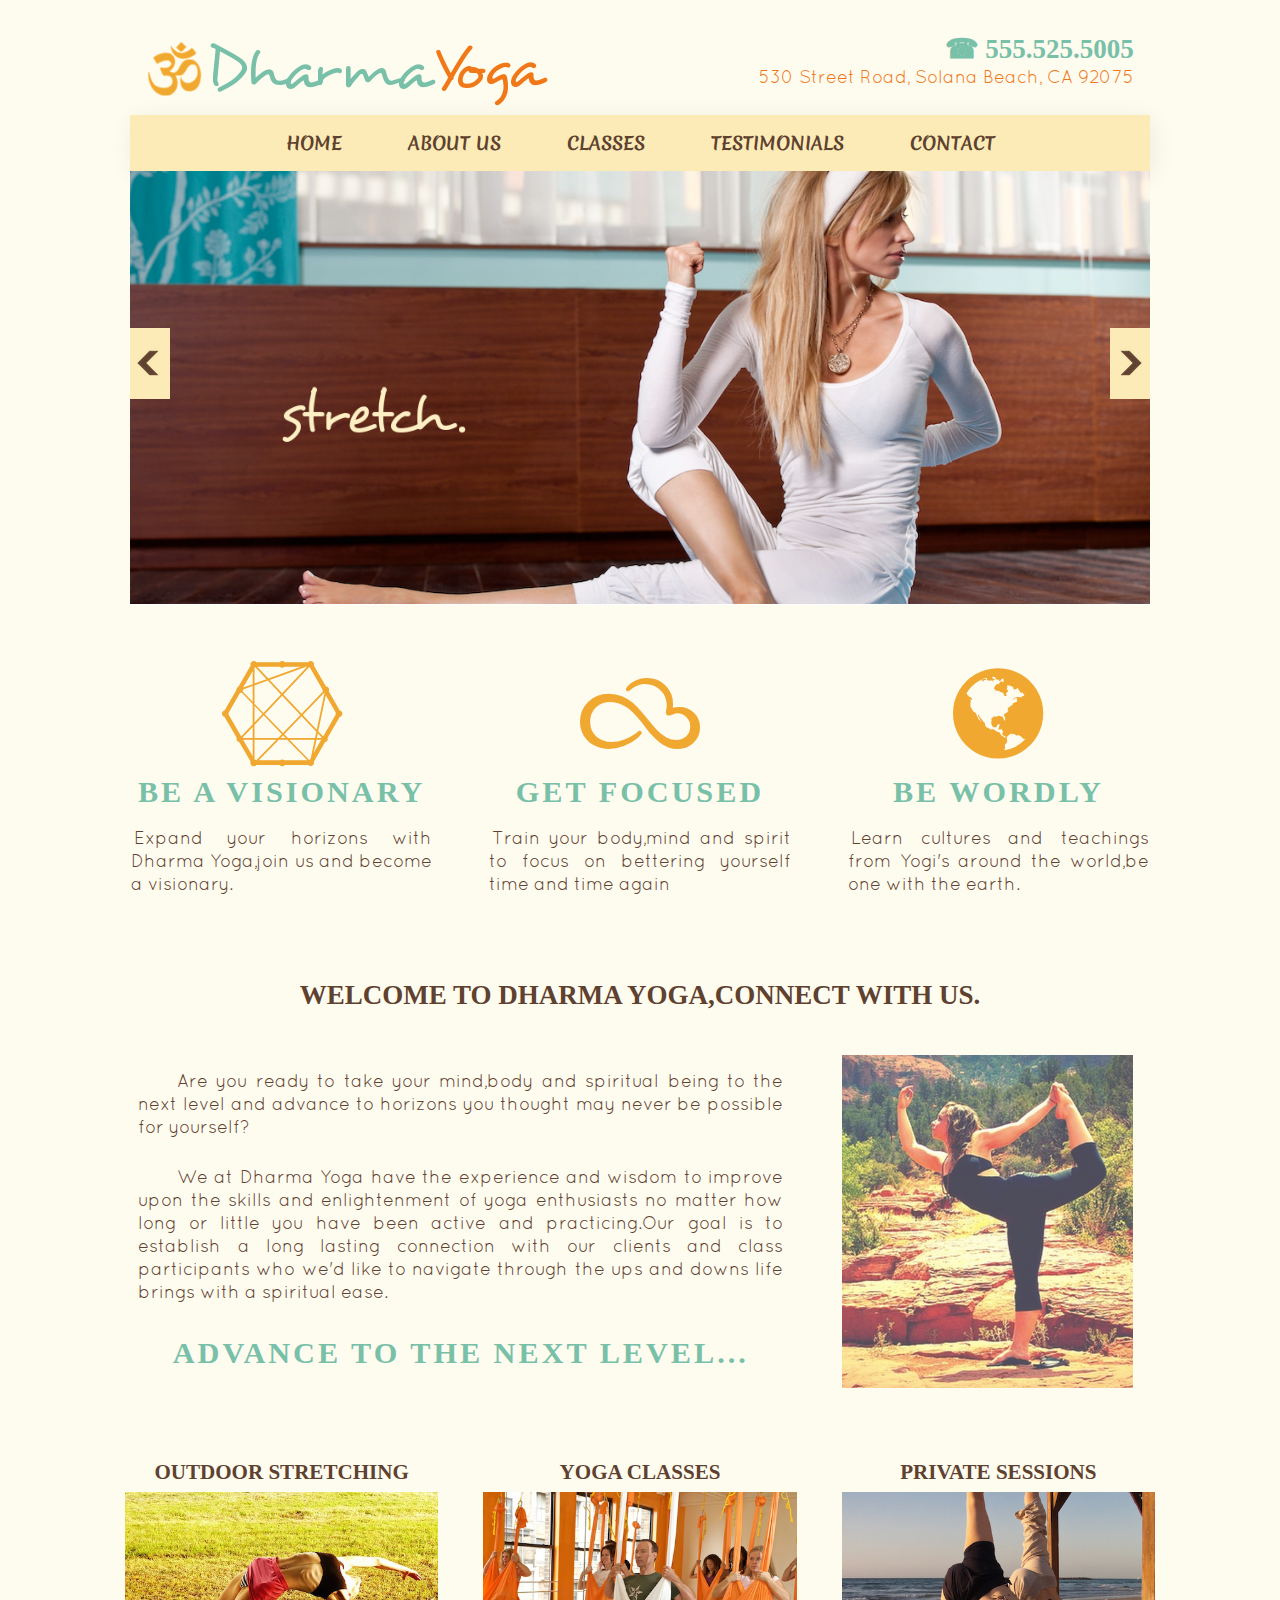
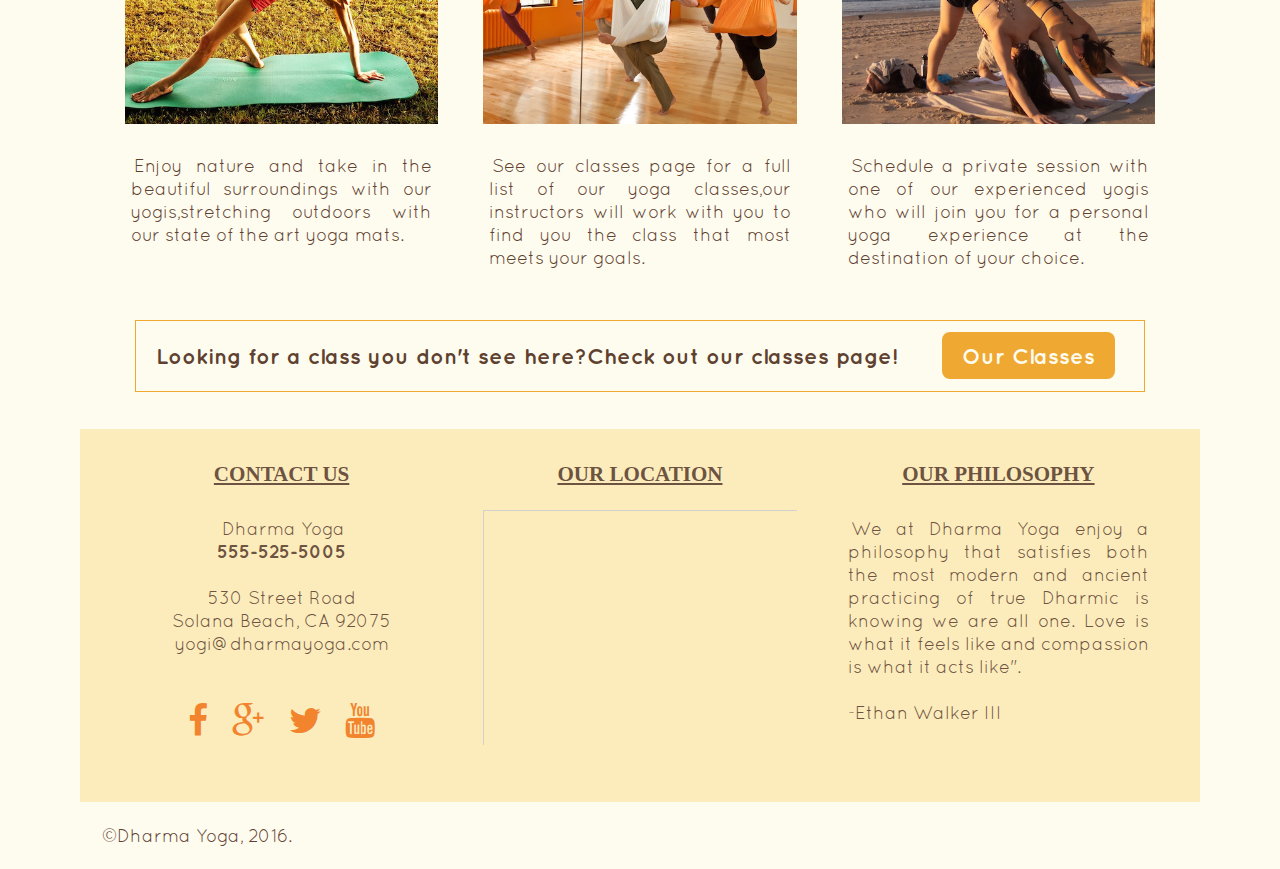
<file: index.html>
<!DOCTYPE html>
<html>
<!--[if lt IE 9]>
    <script src="js/html5shiv.js"></script>
    <script src="js/html5shiv-printshiv.js"></script>
     <script src="js/ie8.js"></script>
	<link rel="stylesheet" href="/css/font-awesome-ie7.min.css">
<![endif]-->
<head>
	<meta charset="utf-8">
	<meta http-equiv="X-UA-Compatible" content="IE=edge">
	<meta name="viewport" content="width=device-width, initial-scale=1,maximum-scale=1.0,user-scalable=0" >
	<title>Dharma Yoga - Connect With Us</title>
	<link href="css/jquery.bxslider.css" rel="stylesheet" />
	<link href="css/style.css" rel="stylesheet"> 
	<link href="css/font-awesome.min.css" rel="stylesheet"/>
	<link rel="shortcut icon" type="image/png" href="img/yoga_favicon.png"/>

</head>
<body>
<div id="ie8"></div>
	<div id="wrapper">
		<header>
			<div id="callout">
				<h2>&#9742; 555.525.5005</h2>
				<p>530 Street Road, Solana Beach, CA 92075</p>
			</div>
			<div id="logo">
				<a href="#"><img src="img/yoga_logo.png"></a>
			</div>
		</header>
		<div class="clearfix"></div>
		<div id="banner-wrapper">
			<div class="nav-wrap">
				<nav class="navigation">
					<div class="nav" nav-menu-style="yoga">
						<ul class="nav-menu">
							<li><a href="#">Home</a></li>
							<li><a href="#">About Us</a></li>
							<li><a href="#">Classes</a></li>
							<li><a href="#">Testimonials</a></li>
							<li><a href="#">Contact</a></li>
						</ul>
					</div>
				</nav>
			</div>
			<div class="slide-wrap">
				<div class="slider">
					<ul class="slider1">
						<li><img src="img/yoga_girl.png" /></li>
						<li><img src="img/yoga_tree.png" /></li>
						<li><img src="img/yoga_beach.png" /></li>
					</ul>
				</div>
			</div>
		</div>
		<div class="clearfix"></div>
		<section class="one-third">
			<td><i class="fa fa-connectdevelop"></i></td>
			<h1>Be A Visionary</h1>
			<p><wbr>Expand your horizons with Dharma Yoga,join us and become a visionary.</wbr></p>
		</section>
		<section class="one-third">
			<td><i class="fa fa-skyatlas"></i></td>
			<h1>Get Focused</h1>
			<p><wbr>Train your body,mind and spirit to focus on bettering yourself time and time again</wbr></p>
		</section>
		<section class="one-third">
			<td><i class="fa fa-globe"></i></td>
			<h1>Be Wordly</h1>
			<p><wbr>Learn cultures and teachings from Yogi's around the world,be one with the earth.</wbr></p>
		</section>
		<div class="clearfix"></div>
		<h2 class="welcome">Welcome to dharma yoga,connect with us.</h2>
		<section class="left-col">
			<p><wbr>Are you ready to take your mind,body and spiritual being to the next level and advance to horizons you thought may never be possible for yourself?</wbr></p>
			<p><wbr>We at Dharma Yoga have the experience and wisdom to improve upon the skills and enlightenment of yoga enthusiasts no matter how long or little you have been active and practicing.Our goal is to establish a long lasting connection with our clients and class participants who we'd like to navigate through the ups and downs life brings with a spiritual ease.</wbr></p>
			<h1>Advance to the next level...</h1>
		</section>
		<section class="sidebar">
			<img src="img/yoga_mountains.png" />
		</section>
		<div class="clearfix"></div>
		<div id="iPad">
			<section class="one-third">
			<h3>Outdoor Stretching</h3>
			<img src="img/yoga_stretch.png" alt="" />
			<p><wbr>Enjoy nature and take in the beautiful surroundings with our yogis,stretching outdoors with our state of the art yoga mats.</wbr></p>
		</section>
		<section class="one-third">
			<h3>Yoga Classes</h3>
			<img src="img/yoga_class.png" alt="" />
			<p><wbr>See our classes page for a full list of our yoga classes,our instructors will work with you to find you the class that most meets your goals.</wbr></p>
		</section>
		<section class="one-third">
			<h3>Private Sessions</h3>
			<img src="img/yoga_private.png" alt="" />
			<p><wbr>Schedule a private session with one of our experienced yogis who will join you for a personal yoga experience at the destination of your choice.</wbr></p>
		</section>
		</div>
		<div class="clearfix"></div>
		<div class="page-callout">
			<p class="callout-text">
				Looking for a class you don't see here?Check out our classes page!
			</p>
			<div class="button-holder">
				<a href="#" class="btn">Our Classes</a>
			</div>
		</div>
		<footer>
			<div class="one-third">
				<h3>Contact Us</h3>
				<br/>
				<p class="footercontact">Dharma Yoga<br>
				<strong class="phone">555-525-5005</strong><br><br>
				530 Street Road<br>
				Solana Beach, CA 92075<br>
				yogi@dharmayoga.com</p>
				<br>
				<ul class="social">
					<li><a href="#"><i class="fa fa-facebook"></i></a></li>
					<li><a href="#"><i class="fa fa-google-plus"></i></a></li>
					<li><a href="#"><i class="fa fa-twitter"></i></a></li>
					<li><a href="#"><i class="fa fa-youtube"></i></a></li>
				</ul>
			</div>
			<div class="one-third">
				<h3>Our Location</h3>
				<br>
				<div class="google-maps">
					<iframe src="map.html"></iframe>
				</div>
			</div>
			<div class="one-third">
				<h3>Our Philosophy</h3>
				<br>
				<p><wbr>We at Dharma Yoga enjoy a philosophy that satisfies both the most modern and ancient practicing of true Dharmic is knowing we are all one. Love is what it feels like and compassion is what it acts like".</wbr><br><br>-Ethan Walker III</p>
			</div>
		</footer>
		<p>&copy;Dharma Yoga, 2016.</p>
	</div>
	<script src="js/jquery-1.11.2.min.js"></script>
	<script src="js/navbar.js"></script> 
	<script src="js/jquery.bxslider.min.js"></script>
</body>
</html>
</file>
<file: css/style.css>
@import 'Merienda.css'; /* --- Nav Font -- */@import 'Quicksand.css'; /* --- Body Font -- */@import 'Shadows Into Light Two.css'; /* --- Heading Font --  *//*--- reset ---*/*{	margin:0;	padding:0;	border:0;}/*--end reset --*/html{	background:#fefbef;	font-family:'Quicksand', cursive;,sans-serif;	font-size:18px;}h1{	font-family: 'Shadows Into Light Two', cursive;	text-align: center;	font-size:1.68rem;	color:#78C0A8;	text-transform:uppercase;	letter-spacing:3px;	padding:3% 0;}h2,h3,h4{	font-family: 'Shadows Into Light Two', cursive;	text-align: center;	color:#5E412F;	text-transform: uppercase;	letter-spacing:1%;}p{	padding:2%;	color:#5E412F;	text-align: justify;	word-break:break-word;}wbr:after{ content: "\00200B" }img{	text-align: center;	max-width:100%;	height:auto;}#wrapper{	margin:0 auto;	max-width: 1120px;	background: #FEFBEF;	overflow: auto;}header{	width:97%;}#logo{   float:left;   margin:3% 0 0 5%;}#callout{	float:right;	margin:3% 3% 2% 0;	height:auto;	overflow:hidden;}#callout h2{	text-align: right;	color:#78C0A8;}#callout h2 a{	color:#78C0A8;	text-decoration: none;}#callout p {	text-align: center;	padding:0;	color:#F07818;}#banner-wrapper{	max-width: 1020px;	margin:0 auto;	padding:0 0 3% 0;}/*--- Start Navigation Style --*/nav {    box-shadow: 3px 4px 24px 0 rgba(0, 0, 0, 0.07);	margin-top: 2px;	background: #FCEBB6;font-family: 'Merienda', cursive;}.nav ul {	width: 100%;	overflow:hidden;	list-style:none;}.nav-button:hover {	cursor:pointer;}.navigation {	clear: both;	width: 100%;	position: relative;}.nav a {	color:#5E412F;	text-transform: uppercase;	text-decoration:none;}.nav-menu li a {	display:inline-block;	padding:15px 20px;	color:#5E412F;	font-weight: 700;}.nav-menu li.active a {	color: #5E412F;	text-decoration: underline;}.nav-menu li a:hover {	color: #5E412F;	text-decoration: underline;}.nav.yoga .nav-toggled {	/*width:100%;*/	min-height:36px;	border-radius:6px;}.nav.yoga .nav-toggled-controls {	display:block;	height:36px;	color: #5E412F;	text-align:left;	position:relative;}.nav.yoga .nav-toggled-title {	position:relative;	top:9px;	left:15px;	font-size:16px;}.nav.yoga .nav-button {	display:block;	position:absolute;	right:15px;	top:8px;}.nav.yoga .nav-button span {	display:block;	margin-top:4px;	height:3px;	background: #5E412F;	width:30px;}.nav-toggled-controls{	border-bottom: 0px solid #5E412F;}.nav.yoga .nav-toggled ul li a {	display:block;	width:100%;	background-color:#FCEBB6;	text-align:left;	padding:10px 0px 10px 15px;	border-bottom:1px solid #444444;	text-align: center;	font-size: 1.5rem;	-webkit-box-sizing: border-box;	-moz-box-sizing: border-box;	box-sizing: border-box;}.nav.yoga .nav-toggled ul li a:active {	background-color:#FCEBB6;	color: #5E412F;	border-top:1px solid #5E412F;}.nav.yoga .nav-toggled ul li a:hover {	background: #FCEBB6;	text-decoration: none;	color: #5E412F;	border-bottom: 1px solid #F07818;}.nav.yoga .nav-toggled ul li {	position: relative;}.toggle-sm:after {	position: absolute;	right: 15px;	top: 10px;	font-size: 18px;	line-height: 25px;}.nav .nav-menu {	text-align: center;	overflow: visible;	min-height: 56px;}.nav .nav-menu li {	display:inline-block;	padding:0px;	margin:0px !important;	position: relative;}.nav-button:hover {	cursor:pointer;}.nav .nav-toggled ul {	display:none;	margin:0px ;	padding:0px ;}.nav ul {	overflow: visible;}body .nav .nav-menu li a {	padding: 15px 30px;}#hidden-drew-credit a {	visibility: hidden;}/*--- End Navigation Style --*//*--- Start Image Slider ----*/.slider{	max-width:1020px;	box-shadow: 1% 2% 5% 0 rgba(0, 0, 0, 0.07);}.slider1 img{	width:100%;	margin:0 auto;}.slider .bx-wrapper .bx-controls-direction a {	outline:0 none;	position: absolute;;	text-indent:-9999px;	top:40%;	height:71px;	width:40px;	z-index-1;	transition:all 0.3s;}.slider .bx-wrapper:hover .bx-controls-direction a{	z-index:5;}.slider .bx-wrapper .bx-prev{	background:#FCEBB6 url("../img/sprite.png") no-repeat 6px 13px;	left:0;}.slider .bx-wrapper .bx-prev:hover{	background:#FCEBB6 url("../img/sprite.png") no-repeat 6px 15px;}.slider .bx-wrapper .bx-next{	background:#FCEBB6 url("../img/sprite.png") no-repeat -25px 13px;	right:0;}.slider .bx-wrapper .bx-next:hover{	background:#FCEBB6 url("../img/sprite.png") no-repeat -25px 15px;}/*--- End Image Slider ----*/.one-third{	width:28%;	float:left;	margin:2% 0 3% 4%;	text-align:center;}.one-third i {	color:#F0A830;	font-size:5.85rem;}.one-third p{	text-indent:1%;}.clearfix{	clear:both;}.welcome{	margin-top:4%;}.left-col{	width:60%;	float:left;	margin:4% 0 4% 4%;}.left-col p{text-indent: 6%;}.sidebar {	width:26%;	float:left;	margin:4% 4%;}.sidebar img{	opacity: 0.7;}.one-third img{	padding:2% 0 6% 0;}.page-callout{	width:90%;	min-height:70px;	margin:1% auto;	border:1px solid #EFA831;}.callout-text{	float:left;	width:75%;	font-size:1.22rem;	font-weight: bold;}.button-holder{	float: right;	width:19%;	padding:1%;	margin-bottom: 4%;}.btn{	float:left;	-webkit-border-radius:8px;	-moz-border-radius:8px;	border-radius:8px;	color:#FEFBEF;	font-size:22px;	background: #EFA831;	padding:10px 20px 10px 20px;	font-weight:bold;	text-decoration: none;}.btn:hover{	background:#F07818;	text-decoration: none;}/*--start footer --*/footer {	background:#FCEBB6;	opacity: 0.9;	width:100%;	padding:1% 0;	color:#5E412F;	overflow:auto;}footer h3{	text-decoration: underline;	}.footercontact{	text-align: center;}.phone a {	color:#5E412F;	text-decoration: none;}.social {	list-style-type:none;	margin:3% 0;	padding:0;}.social li{	display:inline;}.social i{	color:#F07818;	font-size:195%;	padding:3%;}.social i:hover{	color:#78C0A8;}.google-maps{	position:relative;	padding-bottom: 75%;	height:0;	overflow: hidden;}.google-maps iframe{	position:absolute;	top:0;	left:0;	width:100% !important;	height:100% !important;}/*--end footer --*//*-- 响应式 ---*//*如果文档宽度小于 740 像素*/@media screen and (max-width:1024px){#wrapper{	margin-top:-1%;}#callout{	width:100%;	margin:3% 0 2% 0;}#callout p{	display: none;}.slider .bx-wrapper .bx-controls {	display:none;}.one-third{	float:left;	width:100%;	margin:4% 0;}.one-third i{	font-size:355%;}h1{	font-size:125%;	letter-spacing: 2px;}h2.welcome{	font-size: 120%;}.left-col{	width:100%;	margin:0 0 3% 0;}.sidebar{	width:100%;	margin:0;}img{	width:100%;}.sidebar img{	opacity: 0.9;}.page-callout{	width:90%;	min-height:160px;}.callout-text{	width:95%;	text-align: center;	positon:relative;}.button-holder{	width:80%;	padding:1%;}.btn{	margin-left: 10%;}.social i{	font-size:175%;}.nav.yoga .nav-toggled ul li a {	font-size:1rem;}}@media only screen and (min-width:740px) and (max-width:1024px) {	#wrapper{	margin-top:-1%;	font-size:180%;}#callout{	width:100%;	margin:3% 0 2% 0;}#callout p{	display: none;}.slider .bx-wrapper .bx-controls {	display:none;}.one-third{	float:left;	width:100%;	margin:4% 0;}.one-third i{	}h1{	letter-spacing: 2px;}h2.welcome{	}.left-col{	width:100%;	margin:0 0 3% 0;}.sidebar{	width:100%;	margin:0;}img{	width:100%;}.sidebar img{	opacity: 0.9;}.page-callout{	width:90%;	min-height:160px;}.callout-text{	width:95%;	text-align: center;	position:relative;}.button-holder{	width:80%;	padding:1%;}.btn{	position: absolute;	left:28%;}
</file>
